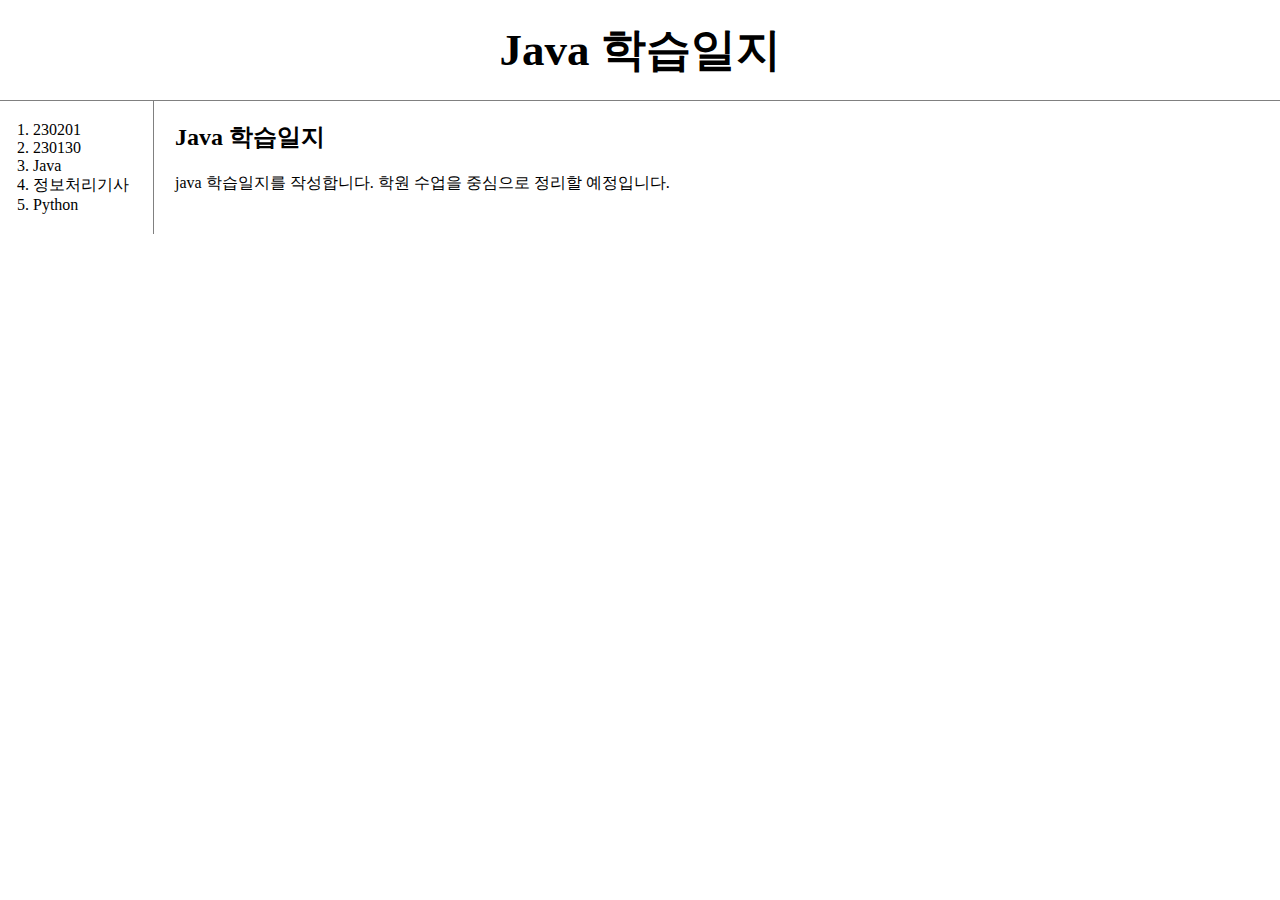
<file: index.html>
<!doctype html>
<head>
    <!-- Google tag (gtag.js) -->
<script async src="https://www.googletagmanager.com/gtag/js?id=G-71GCQDLZV9"></script>
<script>
  window.dataLayer = window.dataLayer || [];
  function gtag(){dataLayer.push(arguments);}
  gtag('js', new Date());

  gtag('config', 'G-71GCQDLZV9');
</script>

<title>java학습일지 </title>
<meta charset="utf-8">
<link rel="stylesheet" href="style.css">

<!--Start of Tawk.to Script-->
<script type="text/javascript">
    var Tawk_API=Tawk_API||{}, Tawk_LoadStart=new Date();
    (function(){
    var s1=document.createElement("script"),s0=document.getElementsByTagName("script")[0];
    s1.async=true;
    s1.src='https://embed.tawk.to/63d498ee474251287910107e/1gnr7ap4h';
    s1.charset='UTF-8';
    s1.setAttribute('crossorigin','*');
    s0.parentNode.insertBefore(s1,s0);
    })();
    </script>
    <!--End of Tawk.to Script-->
</head>
<body>
    <h1><a href="index.html">Java 학습일지</a></h1>
    <div id="grid">
    <ol>
        <li><a href="230201.html">230201</a></li>
        <li><a href="230130.html">230130</a></li>
        <li><a href="3.html">Java</a></li>
        <li><a href="4.html">정보처리기사</a></li>
        <li><a href="5.html">Python</a></li>
</ol>
<div id="article">

<h2>Java 학습일지</h2>
<p>java 학습일지를 작성합니다.
    학원 수업을 중심으로 정리할 예정입니다.
</p>
</div>
</div>
<p>
    <div id="disqus_thread"></div>
<script>
    /**
    *  RECOMMENDED CONFIGURATION VARIABLES: EDIT AND UNCOMMENT THE SECTION BELOW TO INSERT DYNAMIC VALUES FROM YOUR PLATFORM OR CMS.
    *  LEARN WHY DEFINING THESE VARIABLES IS IMPORTANT: https://disqus.com/admin/universalcode/#configuration-variables    */
    /*
    var disqus_config = function () {
    this.page.url = PAGE_URL;  // Replace PAGE_URL with your page's canonical URL variable
    this.page.identifier = PAGE_IDENTIFIER; // Replace PAGE_IDENTIFIER with your page's unique identifier variable
    };
    */
    (function() { // DON'T EDIT BELOW THIS LINE
    var d = document, s = d.createElement('script');
    s.src = 'https://web1-i8cz6iz16u.disqus.com/embed.js';
    s.setAttribute('data-timestamp', +new Date());
    (d.head || d.body).appendChild(s);
    })();
</script>
<noscript>Please enable JavaScript to view the <a href="https://disqus.com/?ref_noscript">comments powered by Disqus.</a></noscript>
</p>
</body>
</html>
</file>
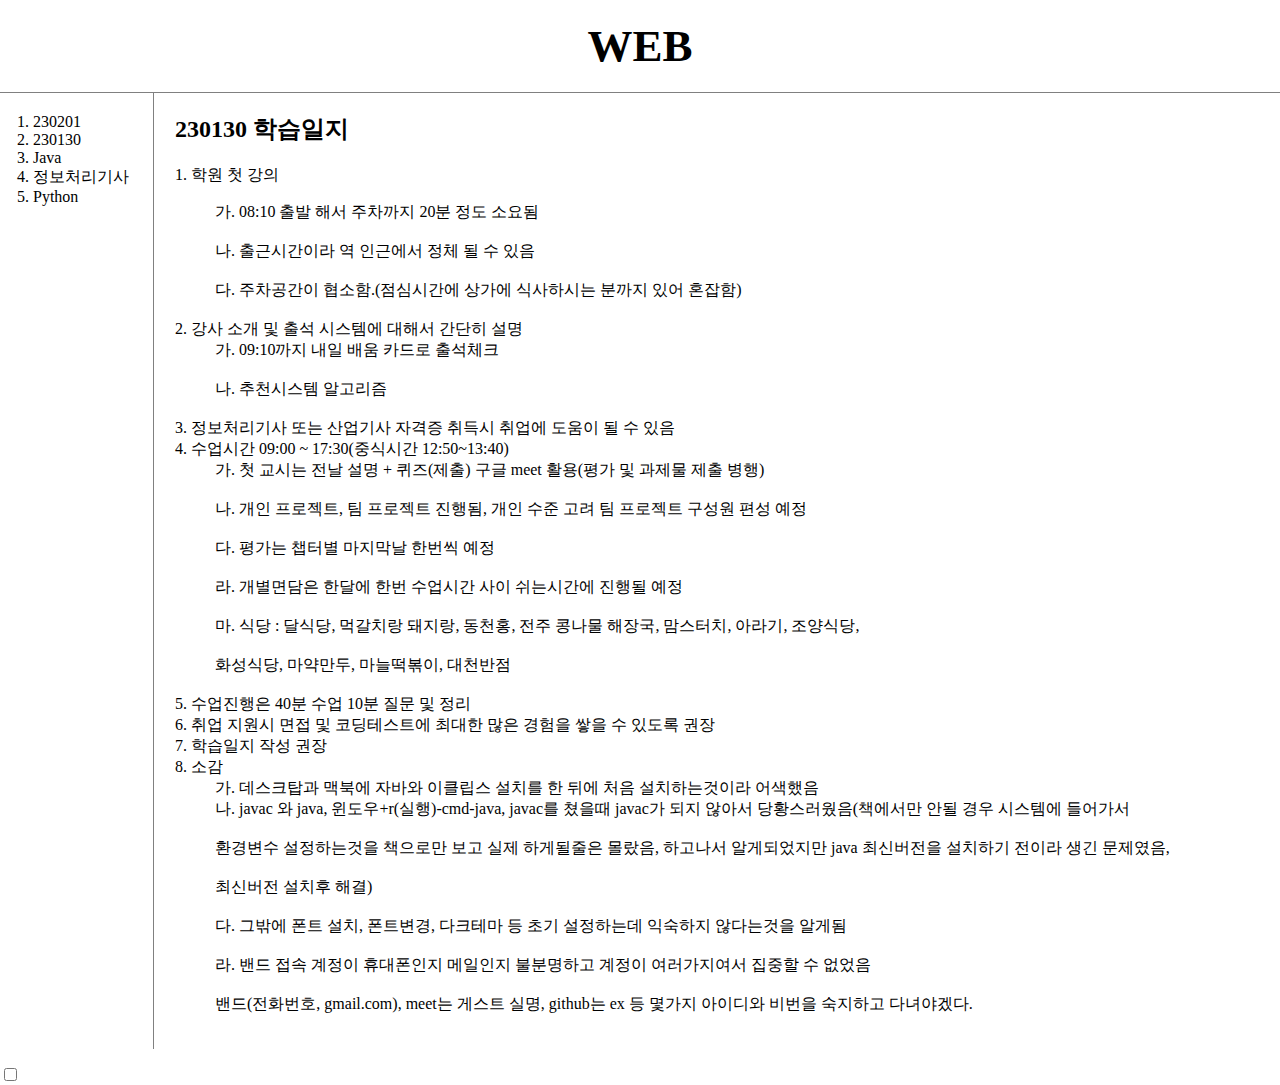
<file: 230130.html>
<!doctype html>
<head>
        <!-- Google tag (gtag.js) -->
<script async src="https://www.googletagmanager.com/gtag/js?id=G-71GCQDLZV9"></script>
<script>
  window.dataLayer = window.dataLayer || [];
  function gtag(){dataLayer.push(arguments);}
  gtag('js', new Date());

  gtag('config', 'G-71GCQDLZV9');
</script>

<title>Web1 - 학습일지</title>
<meta charset="utf-8">
<link rel="stylesheet" href="style.css">
<!--Start of Tawk.to Script-->
<script type="text/javascript">
    var Tawk_API=Tawk_API||{}, Tawk_LoadStart=new Date();
    (function(){
    var s1=document.createElement("script"),s0=document.getElementsByTagName("script")[0];
    s1.async=true;
    s1.src='https://embed.tawk.to/63d498ee474251287910107e/1gnr7ap4h';
    s1.charset='UTF-8';
    s1.setAttribute('crossorigin','*');
    s0.parentNode.insertBefore(s1,s0);
    })();
    </script>
    <!--End of Tawk.to Script-->

</head>
<body>
    <h1><a href="index.html">WEB</a></h1>
    <div id="grid">

    <ol>
        <li><a href="230201.html">230201</a></li>
        <li><a href="230130.html">230130</a></li>
        <li><a href="3.html">Java</a></li>
        <li><a href="4.html">정보처리기사</a></li>
        <li><a href="5.html">Python</a></li>
</ol>
<div id="article">
<h2>230130 학습일지</h2>
<p><di>1. 학원 첫 강의<br></di>
    <dd>가. 08:10 출발 해서 주차까지 20분 정도 소요됨</dd><br>
    <dd>나. 출근시간이라 역 인근에서 정체 될 수 있음</dd><br>
    <dd>다. 주차공간이 협소함.(점심시간에 상가에 식사하시는 분까지 있어 혼잡함)</dd><br>
<di>2. 강사 소개 및 출석 시스템에 대해서 간단히 설명</di><br>
   <dd>가. 09:10까지 내일 배움 카드로 출석체크</dd><br>
    <dd>나. 추천시스템 알고리즘</dd><br>
<di>3. 정보처리기사 또는 산업기사 자격증 취득시 취업에 도움이 될 수 있음</di><br>
<di>4. 수업시간 09:00 ~ 17:30(중식시간 12:50~13:40)</di><br>
   <dd>가. 첫 교시는 전날 설명 + 퀴즈(제출) 구글 meet 활용(평가 및 과제물 제출 병행)</dd><br>
   <dd> 나. 개인 프로젝트, 팀 프로젝트 진행됨, 개인 수준 고려 팀 프로젝트 구성원 편성 예정</dd><br>
   <dd>다. 평가는 챕터별 마지막날 한번씩 예정</dd><br>
   <dd> 라. 개별면담은 한달에 한번 수업시간 사이 쉬는시간에 진행될 예정</dd><br>
   <dd>마. 식당 : 달식당, 먹갈치랑 돼지랑, 동천홍, 전주 콩나물 해장국, 맘스터치, 아라기, 조양식당, </dd><br>
   <dd> 화성식당, 마약만두, 마늘떡볶이, 대천반점</dd><br>
<di>5. 수업진행은 40분 수업 10분 질문 및 정리  </di><br>
<di>6. 취업 지원시 면접 및 코딩테스트에 최대한 많은 경험을 쌓을 수 있도록 권장</di><br>
<di>7. 학습일지 작성 권장</di><br>
<di>8. 소감</di><br>
    <dd>가. 데스크탑과 맥북에 자바와 이클립스 설치를 한 뒤에 처음 설치하는것이라 어색했음<br>
    <dd>나. javac 와 java, 윈도우+r(실행)-cmd-java, javac를 쳤을때 javac가 되지 않아서 당황스러웠음(책에서만 안될 경우 시스템에 들어가서 </dd><br>
    <dd>환경변수 설정하는것을 책으로만 보고 실제 하게될줄은 몰랐음, 하고나서 알게되었지만 java 최신버전을 설치하기 전이라 생긴 문제였음, </dd><br>
    <dd>최신버전 설치후 해결)</dd><br>
    <dd>다. 그밖에 폰트 설치, 폰트변경, 다크테마 등 초기 설정하는데 익숙하지 않다는것을 알게됨</dd><br>
    <dd>라. 밴드 접속 계정이 휴대폰인지 메일인지 불분명하고 계정이 여러가지여서 집중할 수 없었음</dd><br>
        <dd>밴드(전화번호, gmail.com), meet는 게스트 실명, github는 ex 등 몇가지 아이디와 비번을 숙지하고 다녀야겠다.</dd><br>


</p>
</div>
</div>
<p>
    <div id="disqus_thread"></div>
<script>
    /**
    *  RECOMMENDED CONFIGURATION VARIABLES: EDIT AND UNCOMMENT THE SECTION BELOW TO INSERT DYNAMIC VALUES FROM YOUR PLATFORM OR CMS.
    *  LEARN WHY DEFINING THESE VARIABLES IS IMPORTANT: https://disqus.com/admin/universalcode/#configuration-variables    */
    /*
    var disqus_config = function () {
    this.page.url = PAGE_URL;  // Replace PAGE_URL with your page's canonical URL variable
    this.page.identifier = PAGE_IDENTIFIER; // Replace PAGE_IDENTIFIER with your page's unique identifier variable
    };
    */
    (function() { // DON'T EDIT BELOW THIS LINE
    var d = document, s = d.createElement('script');
    s.src = 'https://web1-i8cz6iz16u.disqus.com/embed.js';
    s.setAttribute('data-timestamp', +new Date());
    (d.head || d.body).appendChild(s);
    })();
</script>
<noscript>Please enable JavaScript to view the <a href="https://disqus.com/?ref_noscript">comments powered by Disqus.</a></noscript>
</p>
<input type="checkbox">

</body>
</html>
</file>
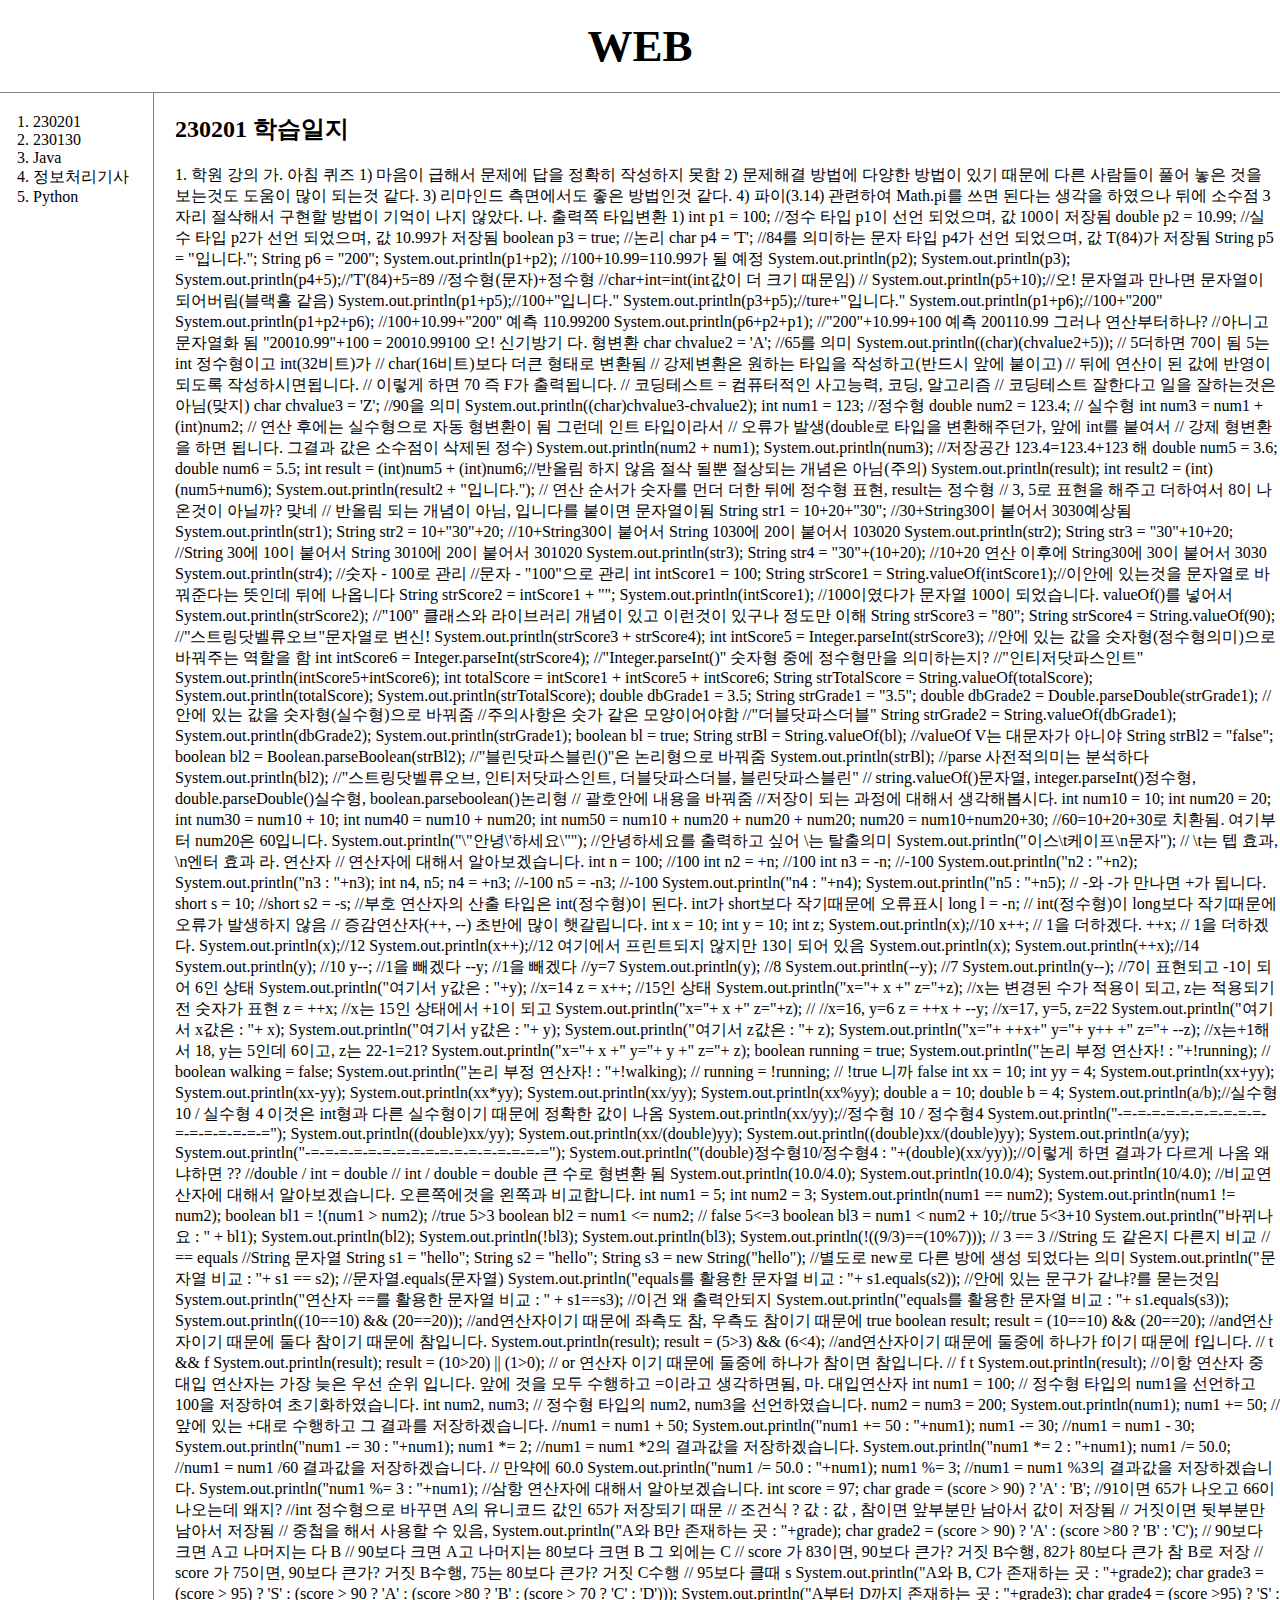
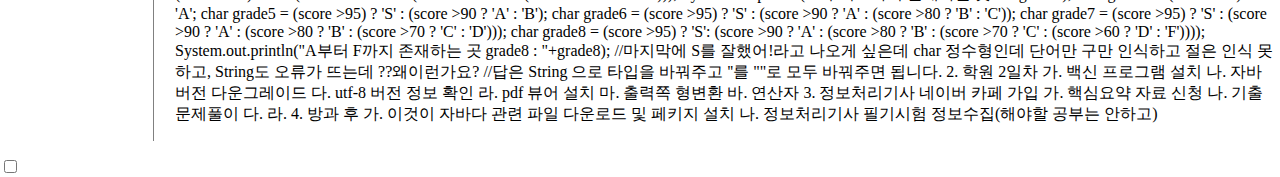
<file: 230201.html>
<!doctype html>
<head>
        <!-- Google tag (gtag.js) -->
<script async src="https://www.googletagmanager.com/gtag/js?id=G-71GCQDLZV9"></script>
<script>
  window.dataLayer = window.dataLayer || [];
  function gtag(){dataLayer.push(arguments);}
  gtag('js', new Date());

  gtag('config', 'G-71GCQDLZV9');
</script>

<title>Web1 - 학습일지</title>
<meta charset="utf-8">
<link rel="stylesheet" href="style.css">
<!--Start of Tawk.to Script-->
<script type="text/javascript">
    var Tawk_API=Tawk_API||{}, Tawk_LoadStart=new Date();
    (function(){
    var s1=document.createElement("script"),s0=document.getElementsByTagName("script")[0];
    s1.async=true;
    s1.src='https://embed.tawk.to/63d498ee474251287910107e/1gnr7ap4h';
    s1.charset='UTF-8';
    s1.setAttribute('crossorigin','*');
    s0.parentNode.insertBefore(s1,s0);
    })();
    </script>
    <!--End of Tawk.to Script-->

</head>
<body>
    <h1><a href="index.html">WEB</a></h1>
    <div id="grid">

    <ol>
      <li><a href="230201.html">230201</a></li>
      <li><a href="230130.html">230130</a></li>
      <li><a href="3.html">Java</a></li>
      <li><a href="4.html">정보처리기사</a></li>
      <li><a href="5.html">Python</a></li>
</ol>
<div id="article">
<h2>230201 학습일지</h2>
<p>
    1. 학원 강의
      가. 아침 퀴즈
        1) 마음이 급해서 문제에 답을 정확히 작성하지 못함
        2) 문제해결 방법에 다양한 방법이 있기 때문에 다른 사람들이 풀어 놓은 것을 보는것도 도움이 많이 되는것 같다.
        3) 리마인드 측면에서도 좋은 방법인것 같다. 
        4) 파이(3.14) 관련하여 Math.pi를 쓰면 된다는 생각을 하였으나 뒤에 소수점 3자리 절삭해서 구현할 방법이 기억이 나지 않았다.
     나. 출력쪽 타입변환
        1)		int p1 = 100;              //정수 타입 p1이 선언 되었으며, 값 100이 저장됨
		double p2 = 10.99;         //실수 타입 p2가 선언 되었으며, 값 10.99가 저장됨
		boolean p3 = true;         //논리
		char p4 = 'T';             //84를 의미하는 문자 타입 p4가 선언 되었으며, 값 T(84)가 저장됨
		String p5 = "입니다.";
		String p6 = "200";
		System.out.println(p1+p2); //100+10.99=110.99가 될 예정
		System.out.println(p2);
		System.out.println(p3);
		System.out.println(p4+5);//'T'(84)+5=89
		                         //정수형(문자)+정수형
		                         //char+int=int(int값이 더 크기 때문임)
		                         //
		System.out.println(p5+10);//오! 문자열과 만나면 문자열이 되어버림(블랙홀 같음)
		System.out.println(p1+p5);//100+"입니다."
		System.out.println(p3+p5);//ture+"입니다."
		System.out.println(p1+p6);//100+"200"
		System.out.println(p1+p2+p6); //100+10.99+"200" 예측 110.99200
		System.out.println(p6+p2+p1); //"200"+10.99+100 예측 200110.99 그러나 연산부터하나? 
		                              //아니고 문자열화 됨 "20010.99"+100 = 20010.99100 오! 신기방기
    다. 형변환
        		
		char chvalue2 = 'A';     //65를 의미
		System.out.println((char)(chvalue2+5)); // 5더하면 70이 됨 5는 int 정수형이고 int(32비트)가 
		                                // char(16비트)보다 더큰 형태로 변환됨
		                                // 강제변환은 원하는 타입을 작성하고(반드시 앞에 붙이고)
		                                // 뒤에 연산이 된 값에 반영이 되도록 작성하시면됩니다.
		                                // 이렇게 하면 70 즉 F가 출력됩니다.
										// 코딩테스트 = 컴퓨터적인 사고능력, 코딩, 알고리즘
										// 코딩테스트 잘한다고 일을 잘하는것은 아님(맞지)
		char chvalue3 = 'Z';  //90을 의미
		System.out.println((char)chvalue3-chvalue2);
		
		int num1 = 123;	     //정수형
		double num2 = 123.4; // 실수형
		int num3 = num1 + (int)num2; // 연산 후에는 실수형으로 자동 형변환이 됨 그런데 인트 타입이라서 
		                             // 오류가 발생(double로 타입을 변환해주던가, 앞에 int를 붙여서
		                             // 강제 형변환을 하면 됩니다. 그결과 값은 소수점이 삭제된 정수)
		System.out.println(num2 + num1);
		System.out.println(num3);
	//저장공간 123.4=123.4+123 해
		
		double num5 = 3.6;
		double num6 = 5.5;
		int result = (int)num5 + (int)num6;//반올림 하지 않음 절삭 될뿐 절상되는 개념은 아님(주의)
		System.out.println(result);
		int result2 = (int)(num5+num6);
		System.out.println(result2 + "입니다."); // 연산 순서가 숫자를 먼더 더한 뒤에 정수형 표현, result는 정수형
		                                         // 3, 5로 표현을 해주고 더하여서 8이 나온것이 아닐까? 맞네
									             // 반올림 되는 개념이 아님, 입니다를 붙이면 문자열이됨
		
		String str1 = 10+20+"30";                //30+String30이 붙어서 3030예상됨
		System.out.println(str1);
		
		String str2 = 10+"30"+20;                //10+String30이 붙어서 String 1030에 20이 붙어서 103020
		System.out.println(str2);
		
		String str3 = "30"+10+20;                //String 30에 10이 붙어서 String 3010에 20이 붙어서 301020
		System.out.println(str3);
		
		String str4 = "30"+(10+20);             //10+20 연산 이후에 String30에 30이 붙어서 3030
		System.out.println(str4);
		//숫자 - 100로 관리
		//문자 - "100"으로 관리
		
		int intScore1 = 100;
		String strScore1 = String.valueOf(intScore1);//이안에 있는것을 문자열로 바꿔준다는 뜻인데 뒤에 나옵니다
		String strScore2 = intScore1 + "";
		System.out.println(intScore1); //100이였다가 문자열 100이 되었습니다. valueOf()를 넣어서
		System.out.println(strScore2); //"100" 클래스와 라이브러리 개념이 있고 이런것이 있구나 정도만 이해

		String strScore3 = "80";
		String strScore4 = String.valueOf(90); //"스트링닷벨류오브"문자열로 변신!
		System.out.println(strScore3 + strScore4);
		int intScore5 = Integer.parseInt(strScore3);  //안에 있는 값을 숫자형(정수형의미)으로 바꿔주는 역할을 함
		int intScore6 = Integer.parseInt(strScore4);  //"Integer.parseInt()" 숫자형 중에 정수형만을 의미하는지?
		                                              //"인티저닷파스인트"
		System.out.println(intScore5+intScore6);
		
		int totalScore = intScore1 + intScore5 + intScore6;
		String strTotalScore = String.valueOf(totalScore);
		System.out.println(totalScore);
		System.out.println(strTotalScore);
		
		double dbGrade1 = 3.5;
		String strGrade1 = "3.5";
		
		double dbGrade2 = Double.parseDouble(strGrade1); //안에 있는 값을 숫자형(실수형)으로 바꿔줌
                                                 		 //주의사항은 숫가 같은 모양이어야함
														 //"더블닷파스더블"

		String strGrade2 = String.valueOf(dbGrade1);
		System.out.println(dbGrade2);
		System.out.println(strGrade1);
		
		boolean bl = true;
		String strBl = String.valueOf(bl);				//valueOf V는 대문자가 아니야

		String strBl2 = "false";
		boolean bl2 = Boolean.parseBoolean(strBl2);     //"블린닷파스블린()"은 논리형으로 바꿔줌
		System.out.println(strBl);						//parse 사전적의미는 분석하다
		System.out.println(bl2);						//"스트링닷벨류오브, 인티저닷파스인트, 더블닷파스더블, 블린닷파스블린"
		                                                // string.valueOf()문자열, integer.parseInt()정수형, double.parseDouble()실수형, boolean.parseboolean()논리형
														// 괄호안에 내용을 바꿔줌
		//저장이 되는 과정에 대해서 생각해봅시다.
		int num10 = 10;
		int num20 = 20;
		
		int num30 = num10 + 10;
		int num40 = num10 + num20;
		int num50 = num10 + num20 + num20 + num20;
		
		num20 = num10+num20+30;
		//60=10+20+30로 치환됨. 여기부터 num20은 60입니다.
		
		System.out.println("\"안녕\'하세요\""); //안녕하세요를 출력하고 싶어 \는 탈출의미
		System.out.println("이스\t케이프\n문자"); // \t는 텝 효과, \n엔터 효과

      라. 연산자
      // 연산자에 대해서 알아보겠습니다.
      int n = 100;  //100
      int n2 = +n;  //100
      int n3 = -n;  //-100
      System.out.println("n2 : "+n2);
      System.out.println("n3 : "+n3);
      
      int n4, n5;
      n4 = +n3;  //-100
      n5 = -n3;  //-100
      System.out.println("n4 : "+n4);
      System.out.println("n5 : "+n5); // -와 -가 만나면 +가 됩니다.
      
  
      short s = 10;
      //short s2 = -s;  //부호 연산자의 산출 타입은 int(정수형)이 된다. int가 short보다 작기때문에 오류표시
      long l = -n;    // int(정수형)이 long보다 작기때문에 오류가 발생하지 않음
      
      // 증감연산자(++, --) 초반에 많이 햇갈립니다.
      int x = 10;
      int y = 10;
      int z;
      
      System.out.println(x);//10
      x++; // 1을 더하겠다.
      ++x; // 1을 더하겠다.
      System.out.println(x);//12
      
      System.out.println(x++);//12 여기에서 프린트되지 않지만 13이 되어 있음
      System.out.println(x);
      System.out.println(++x);//14
      
      System.out.println(y); //10
      y--; //1을 빼겠다
      --y; //1을 빼겠다  //y=7
      System.out.println(y);   //8
      System.out.println(--y); //7
      System.out.println(y--); //7이 표현되고 -1이 되어 6인 상태
      System.out.println("여기서 y값은 : "+y);
      //x=14
      z =  x++;  //15인 상태
      System.out.println("x="+ x +" z="+z); //x는 변경된 수가 적용이 되고, z는 적용되기 전 숫자가 표현
      z = ++x;   //x는 15인 상태에서 +1이 되고
      System.out.println("x="+ x +" z="+z); //
      //x=16, y=6
      z = ++x + --y; //x=17, y=5, z=22
      System.out.println("여기서 x값은 : "+ x);
      System.out.println("여기서 y값은 : "+ y);
      System.out.println("여기서 z값은 : "+ z);
      System.out.println("x="+ ++x+" y="+ y++ +" z="+ --z); //x는+1해서 18, y는 5인데 6이고, z는 22-1=21?
      
      System.out.println("x="+ x +" y="+ y +" z="+ z);

      boolean running = true;
      System.out.println("논리 부정 연산자! : "+!running); //
      boolean walking = false;
      System.out.println("논리 부정 연산자! : "+!walking); //
      running = !running; // !true 니까 false
      
      
      int xx = 10;
      int yy = 4;
      
      System.out.println(xx+yy);
      System.out.println(xx-yy);
      System.out.println(xx*yy);
      System.out.println(xx/yy);
      System.out.println(xx%yy);
      
      double a = 10;
      double b = 4;
      System.out.println(a/b);//실수형 10 / 실수형 4  이것은 int형과 다른 실수형이기 때문에 정확한 값이 나옴
      System.out.println(xx/yy);//정수형 10 / 정수형4
      System.out.println("-=-=-=-=-=-=-=-=-=-=-=-=-=-=-=-=-=");
      System.out.println((double)xx/yy);
      System.out.println(xx/(double)yy);
      System.out.println((double)xx/(double)yy);
      System.out.println(a/yy);
      System.out.println("-=-=-=-=-=-=-=-=-=-=-=-=-=-=-=-=-=");
      System.out.println("(double)정수형10/정수형4 : "+(double)(xx/yy));//이렇게 하면 결과가 다르게 나옴 왜냐하면 ??
      
      //double / int = double
      // int / double = double 큰 수로 형변환 됨
      System.out.println(10.0/4.0);
      System.out.println(10.0/4);
      System.out.println(10/4.0);
      
      //비교연산자에 대해서 알아보겠습니다. 오른쪽에것을 왼쪽과 비교합니다.
      
      int num1 = 5;
      int num2 = 3;
      
      System.out.println(num1 == num2);
      System.out.println(num1 != num2);
      
      boolean bl1 = !(num1 > num2);     //true 5>3
      boolean bl2 = num1 <= num2;    // false 5<=3
      boolean bl3 = num1 < num2 + 10;//true 5<3+10
      
      System.out.println("바뀌나요 : " + bl1);
      System.out.println(bl2);
      System.out.println(!bl3);
      System.out.println(bl3);
      
      System.out.println(!((9/3)==(10%7)));
      //                      3 ==  3
      //String 도 같은지 다른지 비교
      // == equals
      //String 문자열
      String s1 = "hello";
      String s2 = "hello";
      String s3 = new String("hello"); //별도로 new로 다른 방에 생성 되었다는 의미 
      
      System.out.println("문자열 비교 : "+ s1 == s2);
      //문자열.equals(문자열)
      System.out.println("equals를 활용한 문자열 비교 : "+ s1.equals(s2));  //안에 있는 문구가 같냐?를 묻는것임
      System.out.println("연산자 ==를 활용한 문자열 비교 : " + s1==s3);     //이건 왜 출력안되지
      System.out.println("equals를 활용한 문자열 비교 : "+ s1.equals(s3));
      
      System.out.println((10==10) && (20==20)); //and연산자이기 때문에 좌측도 참, 우측도 참이기 때문에 true
      
      boolean result;
      result = (10==10) && (20==20); //and연산자이기 때문에 둘다 참이기 때문에 참입니다.
      System.out.println(result);
      
      result = (5>3) && (6<4); //and연산자이기 때문에 둘중에 하나가 f이기 때문에 f입니다.
      //        t     && f
      System.out.println(result);
      
      result = (10>20) || (1>0);   // or 연산자 이기 때문에 둘중에 하나가 참이면 참입니다.
      //          f          t
      System.out.println(result);
      
      //이항 연산자 중 대입 연산자는 가장 늦은 우선 순위 입니다. 앞에 것을 모두 수행하고 =이라고 생각하면됨,

      마. 대입연산자
      int num1 = 100; // 정수형 타입의 num1을 선언하고 100을 저장하여 초기화하였습니다.
      int num2, num3; // 정수형 타입의 num2, num3을 선언하였습니다.
      
      num2 = num3 = 200;
      System.out.println(num1);

      num1 += 50; //앞에 있는 +대로 수행하고 그 결과를 저장하겠습니다.
                  //num1 = num1 + 50;
      System.out.println("num1 += 50 : "+num1);

      num1 -= 30; //num1 = num1 - 30;
      System.out.println("num1 -= 30 : "+num1);

      num1 *= 2;  //num1 = num1 *2의 결과값을 저장하겠습니다.
      System.out.println("num1 *= 2 : "+num1);

      num1 /= 50.0; //num1 = num1 /60 결과값을 저장하겠습니다.
                  // 만약에 60.0
      System.out.println("num1 /= 50.0 : "+num1);

      num1 %= 3;  //num1 = num1 %3의 결과값을 저장하겠습니다.
      
      System.out.println("num1 %= 3 : "+num1);
      
      //삼항 연산자에 대해서 알아보겠습니다.
      int score = 97;
      char grade = (score > 90) ? 'A' : 'B'; //91이면 65가 나오고 66이 나오는데 왜지?
                                            //int 정수형으로 바꾸면 A의 유니코드 값인 65가 저장되기 때문
      //           조건식       ? 값  : 값 , 참이면 앞부분만 남아서 값이 저장됨 
      //                                     거짓이면 뒷부분만 남아서 저장됨
      // 중첩을 해서 사용할 수 있음, 
      System.out.println("A와 B만 존재하는 곳 : "+grade);
      
      char grade2 = (score > 90) ? 'A' : (score >80 ? 'B' : 'C');
      // 90보다 크면 A고 나머지는 다 B
      // 90보다 크면 A고 나머지는 80보다 크면 B 그 외에는 C
      // score 가 83이면, 90보다 큰가? 거짓 B수행, 82가 80보다 큰가 참 B로 저장
      // score 가 75이면, 90보다 큰가? 거짓 B수행, 75는 80보다 큰가? 거짓 C수행
      // 95보다 클때 s
      System.out.println("A와 B, C가 존재하는 곳 : "+grade2);

      char grade3 = (score > 95) ? 'S' : (score > 90 ? 'A' : (score >80 ? 'B' : (score > 70 ? 'C' : 'D')));
      System.out.println("A부터 D까지 존재하는 곳 : "+grade3);
      
      char grade4 = (score >95) ? 'S' : 'A';
      char grade5 = (score >95) ? 'S' : (score >90 ? 'A' : 'B');
      char grade6 = (score >95) ? 'S' : (score >90 ? 'A' : (score >80 ? 'B' : 'C'));
      char grade7 = (score >95) ? 'S' : (score >90 ? 'A' : (score >80 ? 'B' : (score >70 ? 'C' : 'D')));
      char grade8 = (score >95) ?  'S': (score >90 ? 'A' : (score >80 ? 'B' : (score >70 ? 'C' : (score >60 ? 'D' : 'F'))));
      System.out.println("A부터 F까지 존재하는 곳 grade8 : "+grade8);
      //마지막에 S를 잘했어!라고 나오게 싶은데 char 정수형인데 단어만 구만 인식하고 절은 인식 못하고, String도 오류가 뜨는데 ??왜이런가요?
      //답은 String 으로 타입을 바꿔주고 ''를 ""로 모두 바꿔주면 됩니다.

    2. 학원 2일차
      가. 백신 프로그램 설치
      나. 자바 버전 다운그레이드
      다. utf-8 버전 정보 확인
      라. pdf 뷰어 설치
      마. 출력쪽 형변환
      바. 연산자

    3. 정보처리기사 네이버 카페 가입
      가. 핵심요약 자료 신청
      나. 기출 문제풀이
      다. 
      라. 
    4. 방과 후
      가. 이것이 자바다 관련 파일 다운로드 및 페키지 설치
      나. 정보처리기사 필기시험 정보수집(해야할 공부는 안하고)
</p>
</div>
</div>
<p>
    <div id="disqus_thread"></div>
<script>
    /**
    *  RECOMMENDED CONFIGURATION VARIABLES: EDIT AND UNCOMMENT THE SECTION BELOW TO INSERT DYNAMIC VALUES FROM YOUR PLATFORM OR CMS.
    *  LEARN WHY DEFINING THESE VARIABLES IS IMPORTANT: https://disqus.com/admin/universalcode/#configuration-variables    */
    /*
    var disqus_config = function () {
    this.page.url = PAGE_URL;  // Replace PAGE_URL with your page's canonical URL variable
    this.page.identifier = PAGE_IDENTIFIER; // Replace PAGE_IDENTIFIER with your page's unique identifier variable
    };
    */
    (function() { // DON'T EDIT BELOW THIS LINE
    var d = document, s = d.createElement('script');
    s.src = 'https://web1-i8cz6iz16u.disqus.com/embed.js';
    s.setAttribute('data-timestamp', +new Date());
    (d.head || d.body).appendChild(s);
    })();
</script>
<noscript>Please enable JavaScript to view the <a href="https://disqus.com/?ref_noscript">comments powered by Disqus.</a></noscript>
</p>
<input type="checkbox">

</body>
</html>
</file>
<file: style.css>
body{
        margin:0;
    }
    #active{
        color:red;
    }
    a{
        color:black;
        text-decoration:none;
    }
    h1{
        font-size:45px;
        text-align:center;
        border-bottom:1px solid gray;
        margin:0;
        padding:20px;
    }
    ol{
        border-right:1px solid gray;
        width:100px;
        margin:0;
        padding:20px;
    }
    #grid{
        display:grid;
        grid-template-columns: 150px 1fr;
    }
    #grid ol{
        padding-left:33px;
    }
    #grid #article{
        padding-left:25px;
    }
    @media(max-width:800px){
        #grid{
            display:block;
        }
        ol{
            border-right:none;
        }
        h1{
            border-bottom:none;
        }
    }
</file>
